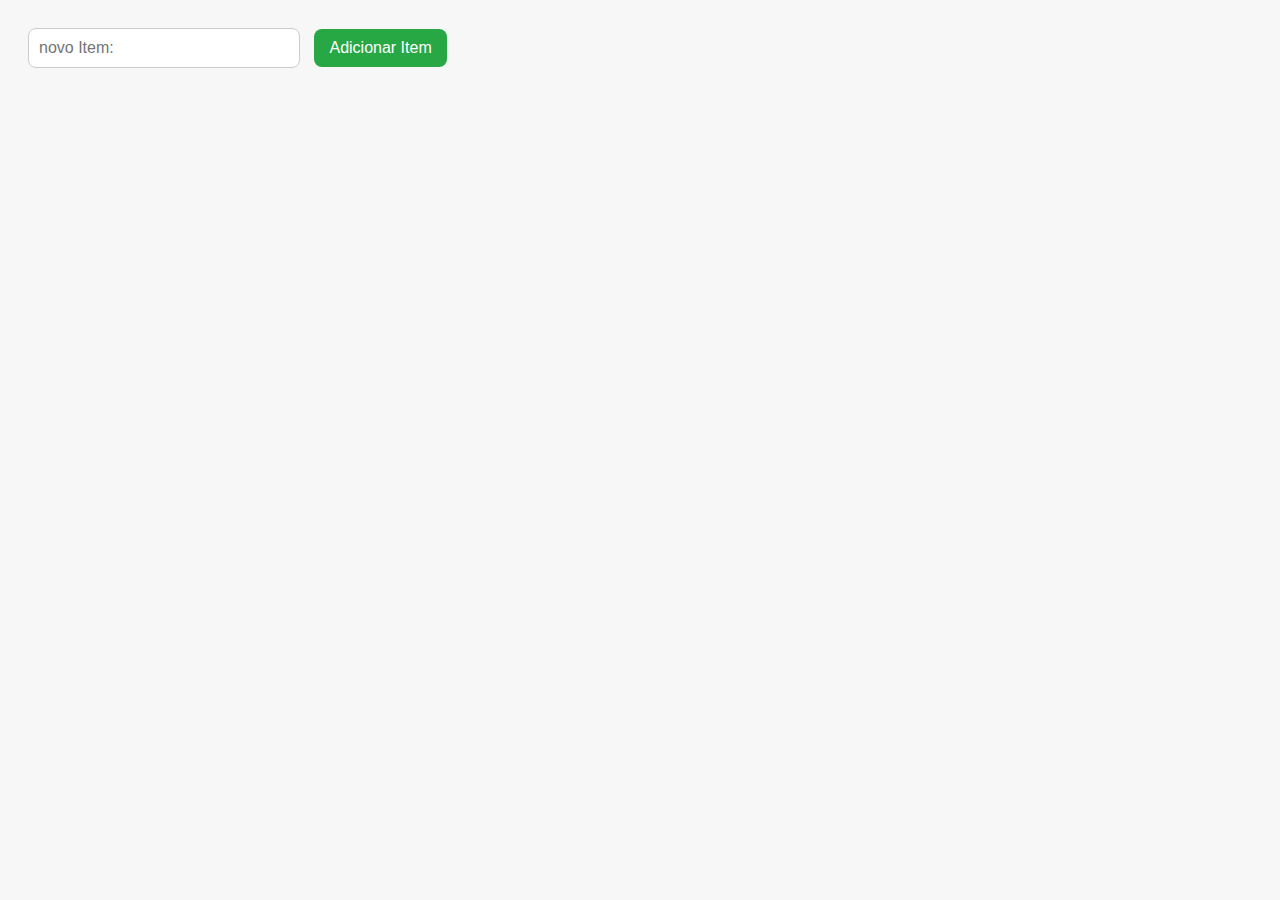
<file: DOM/add-items/index.html>
<!DOCTYPE html>
<html lang="en">
<head>
    <meta charset="UTF-8">
    <meta name="viewport" content="width=device-width, initial-scale=1.0">
    <title>Adicionar itens na Lista</title>

    <link rel="stylesheet" href="styles.css">
</head>
<body>
    <input type="text" id="itemInput" placeholder="novo Item:">
    <button id="addItem">Adicionar Item</button>
    <ul id="lista"></ul>
    <script src="scripts.js"></script>
</body>
</html>
</file>
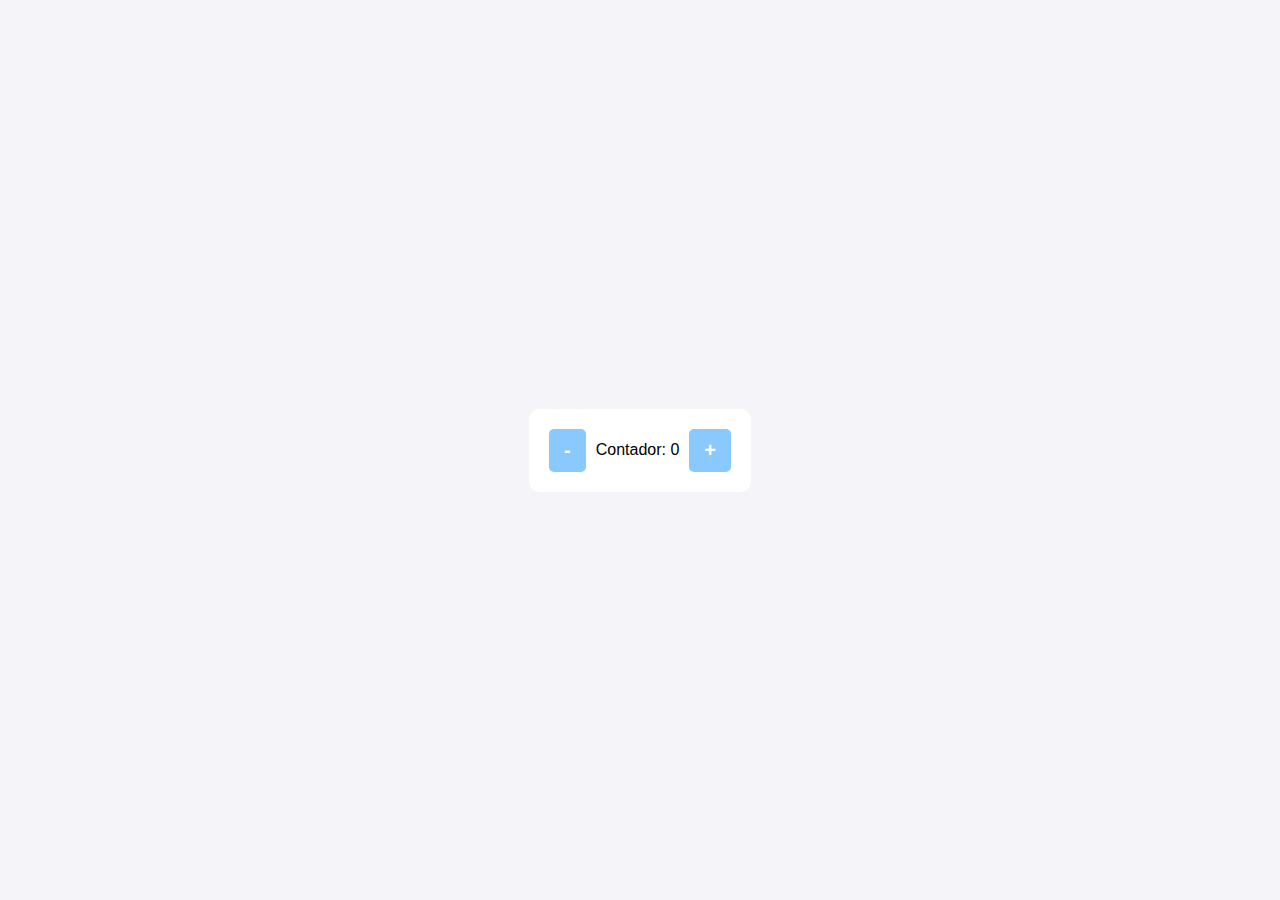
<file: DOM/contador/index.html>
<!DOCTYPE html>
<html lang="en">
<head>
    <meta charset="UTF-8">
    <meta name="viewport" content="width=device-width, initial-scale=1.0">
    <title>Contador</title>

 <link rel="stylesheet" href="styles.css">
</head>
<body>
    <div class="content">
    <button id="btnDiminuir">-</button>
    <p id="resultado">Contador: 0</p>
    <button id="btnIncrementar">+</button>
</div>
 
    

    <script src="scripts.js"></script>
</body>
</html>
</file>
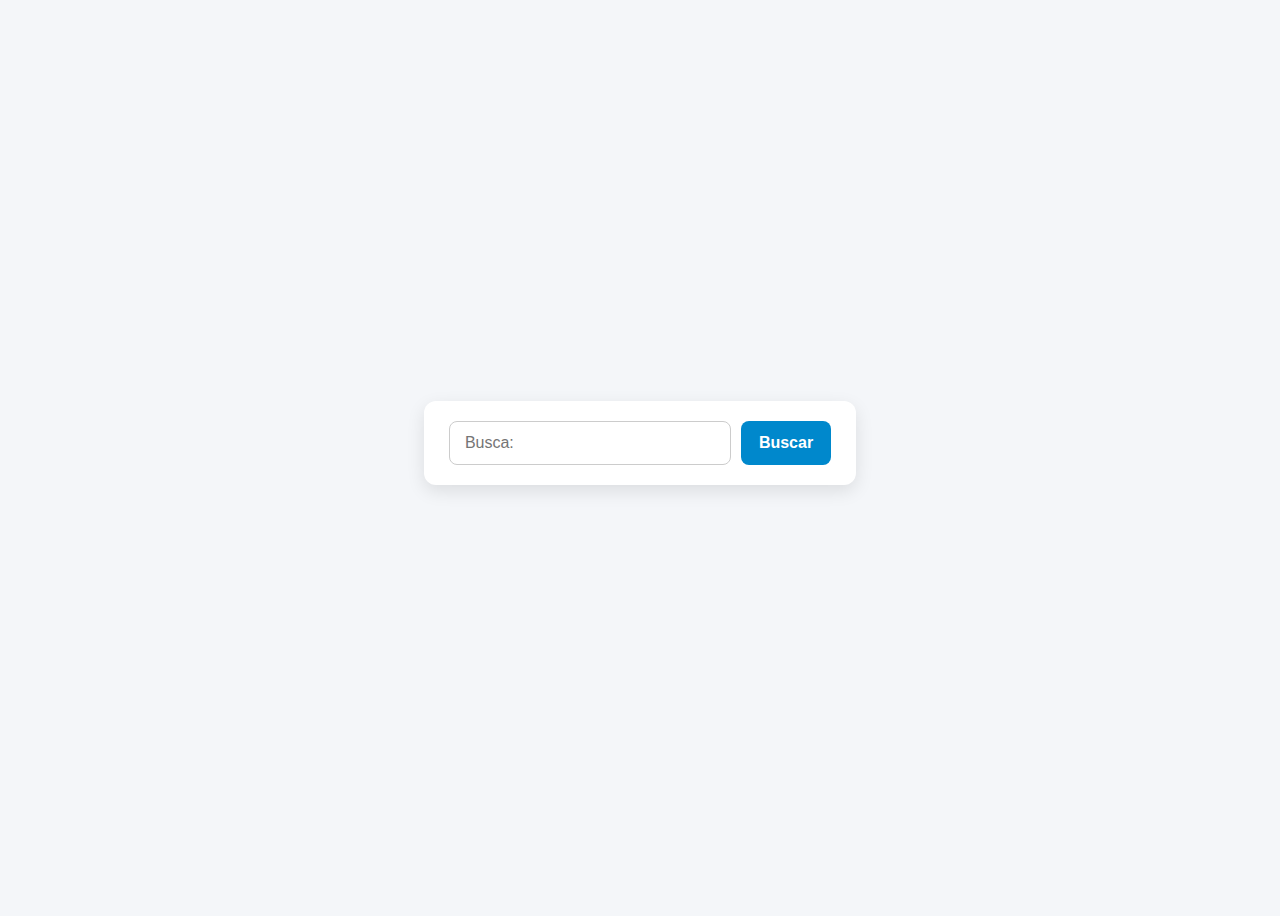
<file: DOM/eventos-formulario/index.html>
<!DOCTYPE html>
<html lang="en">

<head>
    <meta charset="UTF-8">
    <meta name="viewport" content="width=device-width, initial-scale=1.0">
    <title>Eventos de Formulário</title>
    <link rel="stylesheet" href="styles.css">
</head>

<body>
    <form id="formBusca">
        <input type="text" name="busca" id="busca" placeholder="Busca:">
        <button type="button" id="botaoBusca">Buscar</button>
    </form>

    <div id="resultado"></div>

    <script src="scripts.js"></script>
</body>

</html>
</file>
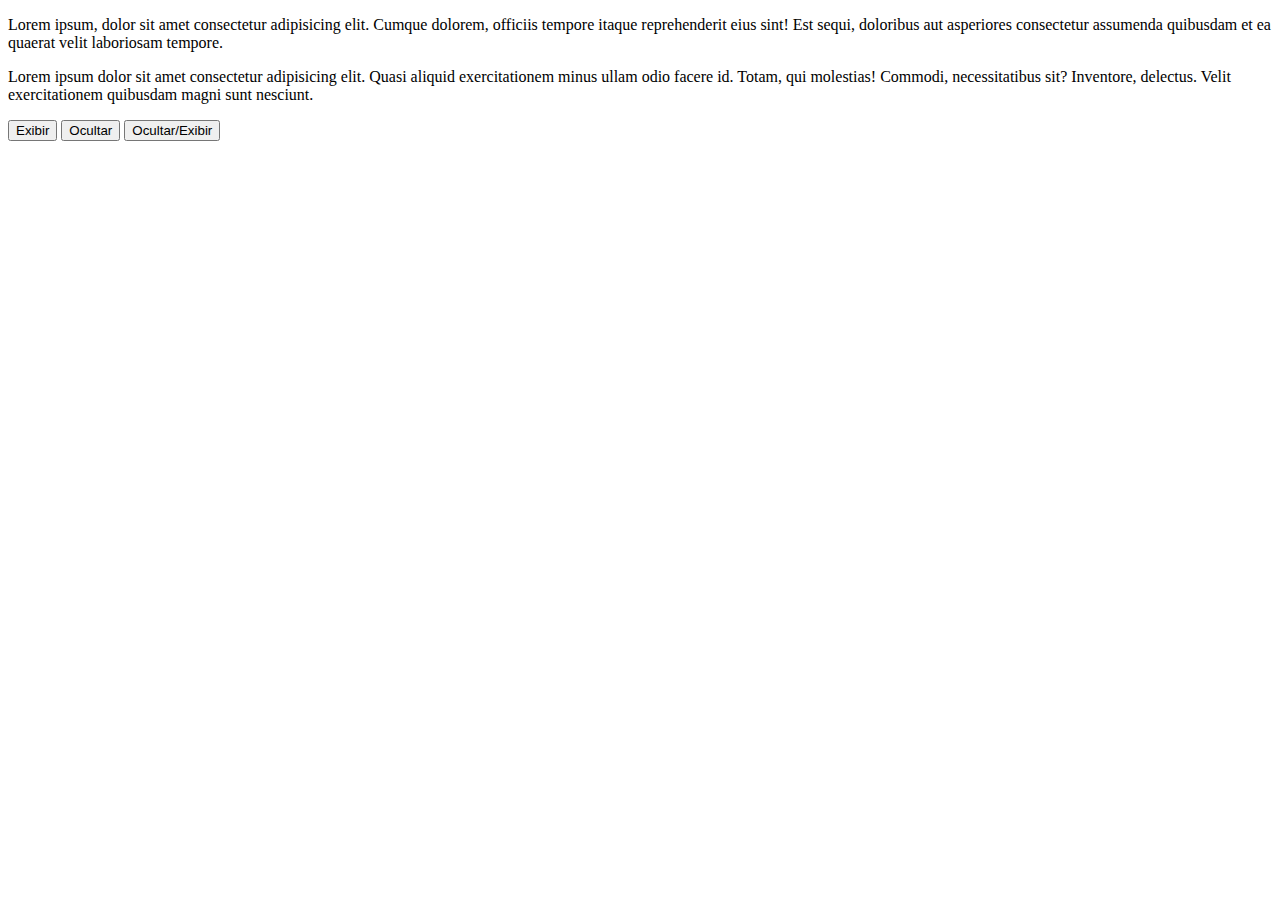
<file: DOM/eventos-mouse/index.html>
<!DOCTYPE html>
<html lang="en">

<head>
    <meta charset="UTF-8">
    <meta name="viewport" content="width=device-width, initial-scale=1.0">
    <title>Eventos de mouse</title>
    <link rel="stylesheet" href="styles.css">
</head>

<body>

    <div id="content">
        <p>Lorem ipsum, dolor sit amet consectetur adipisicing elit. Cumque dolorem, officiis tempore itaque
            reprehenderit eius sint! Est sequi, doloribus aut asperiores consectetur assumenda quibusdam et ea quaerat
            velit laboriosam tempore.</p>

        <p>Lorem ipsum dolor sit amet consectetur adipisicing elit. Quasi aliquid exercitationem minus ullam odio facere
            id. Totam, qui molestias! Commodi, necessitatibus sit? Inventore, delectus. Velit exercitationem quibusdam
            magni sunt nesciunt.</p>
    </div>

    <button id="show">Exibir</button>
    <button id="hide">Ocultar</button>
    <button id="hideShowContent">Ocultar/Exibir</button>

    <script src="scripts.js"></script>
</body>

</html>
</file>
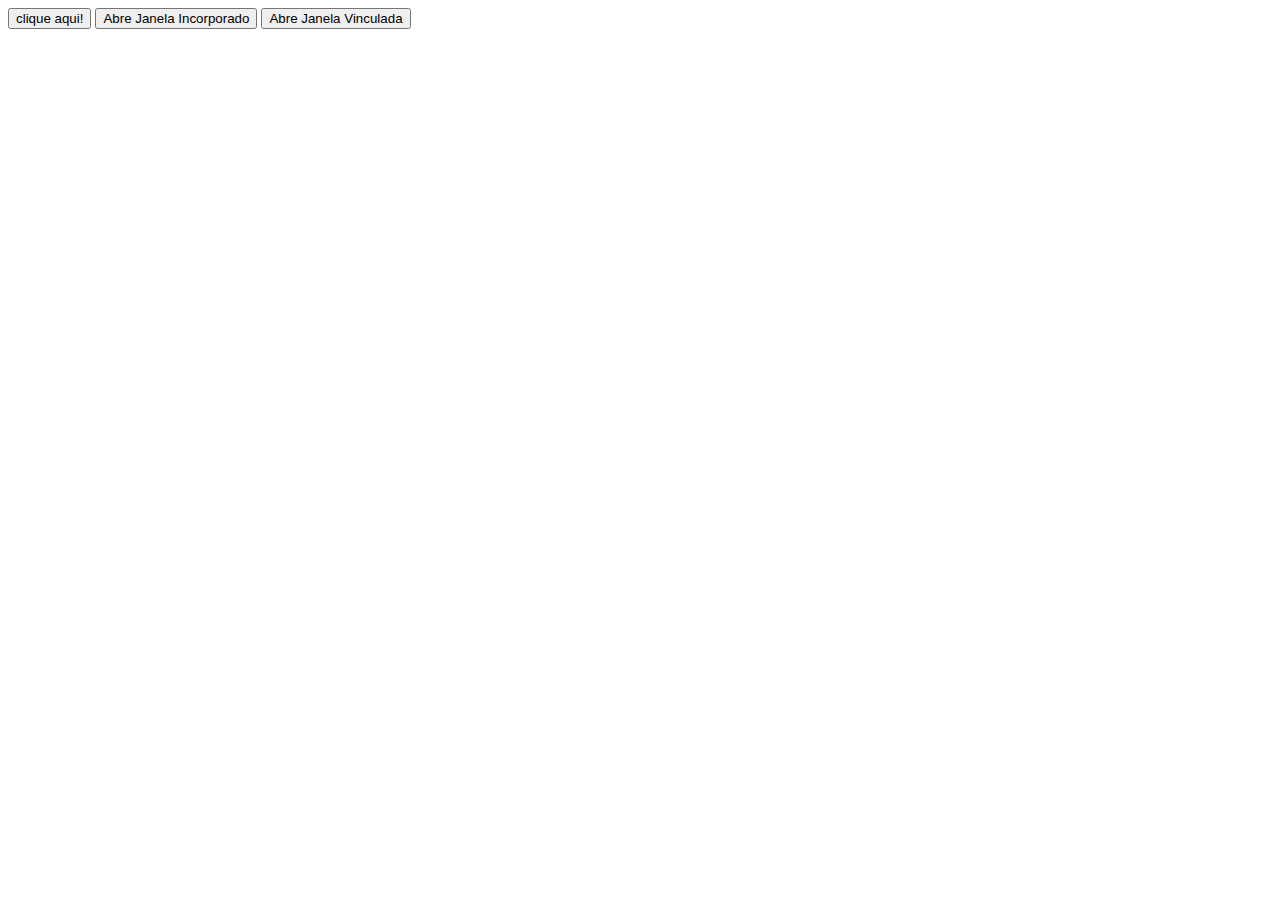
<file: DOM/html x js/index.html>
<!DOCTYPE html>
<html lang="en">

<head>
    <meta charset="UTF-8">
    <meta name="viewport" content="width=device-width, initial-scale=1.0">
    <title>DOM - Javascript</title>
</head>

<body>

    <button onclick="alert ('Abrindo a Janela inline')">
        clique aqui!
    </button>

    <button id="abreAlert"> Abre Janela Incorporado
    </button>

    <button id="btAbreAlertVinculada"> Abre Janela Vinculada
    </button>


    <script>
        const btAbreAlert = document.getElementById("abreAlert")

        // console.log("botão alert", btAbreAlert)

        btAbreAlert.addEventListener("click", () => {
            alert("abrindo janela no codigo incorporado")
        })

    </script>

    <script src="scripts.js"></script>

    

</body>

</html>
</file>
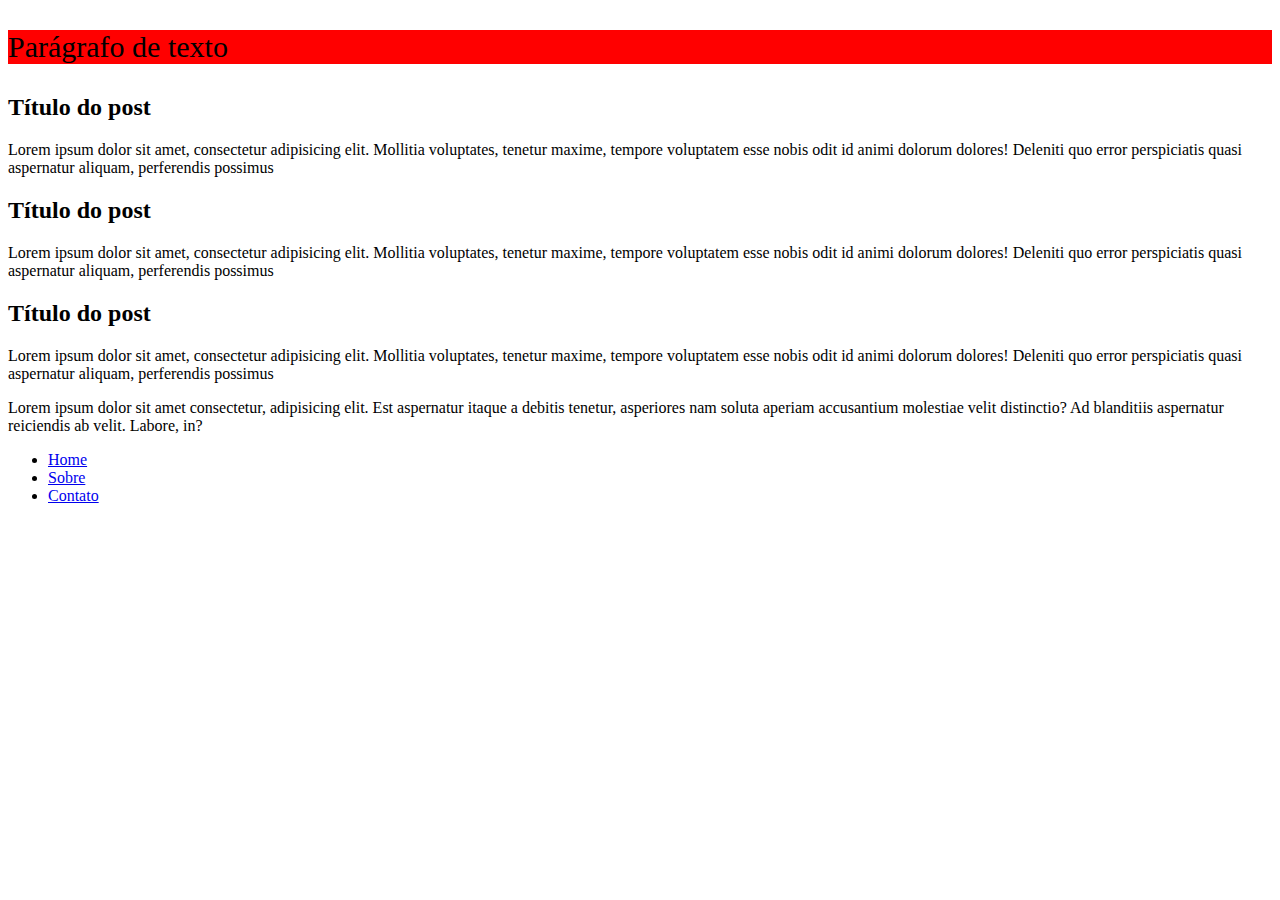
<file: DOM/selecao/index.html>
<!DOCTYPE html>
<html lang="en">

<head>
    <meta charset="UTF-8">
    <meta name="viewport" content="width=device-width, initial-scale=1.0">
    <title>Seleção de Elementos com JS</title>
</head>

<body>

    <div id="content"></div>

    <h2>Título do post</h2>
    <p class="text">Lorem ipsum dolor sit amet, consectetur adipisicing elit. Mollitia voluptates, tenetur maxime,
        tempore voluptatem esse nobis odit id animi dolorum dolores! Deleniti quo error perspiciatis quasi aspernatur
        aliquam, perferendis possimus</p>


    <h2>Título do post</h2>
    <p class="text">Lorem ipsum dolor sit amet, consectetur adipisicing elit. Mollitia voluptates, tenetur maxime,
        tempore voluptatem esse nobis odit id animi dolorum dolores! Deleniti quo error perspiciatis quasi aspernatur
        aliquam, perferendis possimus</p>


    <h2>Título do post</h2>
    <p class="text">Lorem ipsum dolor sit amet, consectetur adipisicing elit. Mollitia voluptates, tenetur maxime,
        tempore voluptatem esse nobis odit id animi dolorum dolores! Deleniti quo error perspiciatis quasi aspernatur
        aliquam, perferendis possimus</p>

    <div id="feature">
        <p>Lorem ipsum dolor sit amet consectetur, adipisicing elit. Est aspernatur itaque a debitis tenetur, asperiores
            nam soluta aperiam accusantium molestiae velit distinctio? Ad blanditiis aspernatur reiciendis ab velit.
            Labore, in?</p>
    </div>

       <div id="links">
        <ul>
            <li><a href="index.html">Home</a></li>
            <li><a href="sobre.html">Sobre</a></li>
            <li><a href="contato.html">Contato</a></li>
        </ul>
       </div>

  <script src="scripts.js"></script>

</body>

</html>
</file>
<file: DOM/add-items/styles.css>
body {
    font-family: Arial, sans-serif;
    background-color: #f7f7f7;
    padding: 20px;
  }

  #itemInput {
    padding: 10px;
    font-size: 16px;
    width: 250px;
    border: 1px solid #ccc;
    border-radius: 8px;
    margin-right: 10px;
  }

  #addItem {
    padding: 10px 15px;
    font-size: 16px;
    background-color: #28a745;
    color: white;
    border: none;
    border-radius: 8px;
    cursor: pointer;
    transition: background-color 0.3s ease;
  }

  #addItem:hover {
    background-color: #218838;
  }

  #lista {
    margin-top: 20px;
    list-style-type: none;
    padding: 0;
  }

  #lista li {
    background-color: #ffffff;
    padding: 10px;
    margin-bottom: 8px;
    border-radius: 6px;
    box-shadow: 0 2px 4px rgba(0, 0, 0, 0.1);
  }
</file>
<file: DOM/contador/styles.css>
* {
    margin: 0;
    padding: 0;
    box-sizing: border-box;
  }
  
  body {
    display: flex;
    justify-content: center;
    align-items: center;
    height: 100vh;
    background-color: #f4f4f9; /* Cor de fundo suave */
    font-family: Arial, sans-serif;
  }
  
  .content {
    display: flex;
    align-items: center;
    justify-content: center;
    gap: 10px;
    font-family: Arial, sans-serif;
    padding: 20px;
    background-color: #fff; /* Cor de fundo do container */
    border-radius: 10px;
  }
  
  button {
    padding: 10px 15px;
    font-size: 20px;
    font-weight: bold;
    border: none;
    background-color: #008afc75;
    color: white;
    border-radius: 5px;
    cursor: pointer;
    transition: background-color 0.3s ease;
  }
  
  button:hover {
    background-color: #0077cc;
  }
</file>
<file: DOM/eventos-formulario/styles.css>
/* Centraliza o conteúdo da página */
body {
    display: flex;
    flex-direction: column;
    align-items: center;
    justify-content: center;
    height: 100vh;
    background-color: #f4f6f9;
    font-family: 'Segoe UI', sans-serif;
  }
  
  /* Estilo do formulário */
  #formBusca {
    display: flex;
    gap: 10px;
    background-color: #ffffff;
    padding: 20px 25px;
    border-radius: 12px;
    box-shadow: 0 6px 18px rgba(0, 0, 0, 0.1);
  }
  
  /* Campo de texto */
  #busca {
    padding: 12px 15px;
    font-size: 16px;
    border: 1px solid #ccc;
    border-radius: 8px;
    width: 250px;
    outline: none;
    transition: border-color 0.3s ease;
  }
  
  #busca:focus {
    border-color: #0088cc;
  }
  
  /* Botão */
  #botaoBusca {
    padding: 12px 18px;
    font-size: 16px;
    font-weight: bold;
    background-color: #0088cc;
    color: white;
    border: none;
    border-radius: 8px;
    cursor: pointer;
    transition: background-color 0.3s ease;
  }
  
  #botaoBusca:hover {
    background-color: #006fa3;
  }
  
  /* Resultado */
  #resultado {
    margin-top: 30px;
    font-size: 18px;
    color: #333;
    max-width: 500px;
    text-align: center;
  }
</file>
<file: DOM/eventos-mouse/styles.css>
.content{
    background: #333;
    color: #FFF;
}


.hide{
    display: none;
}


.show{
    display: block;
}
</file>
